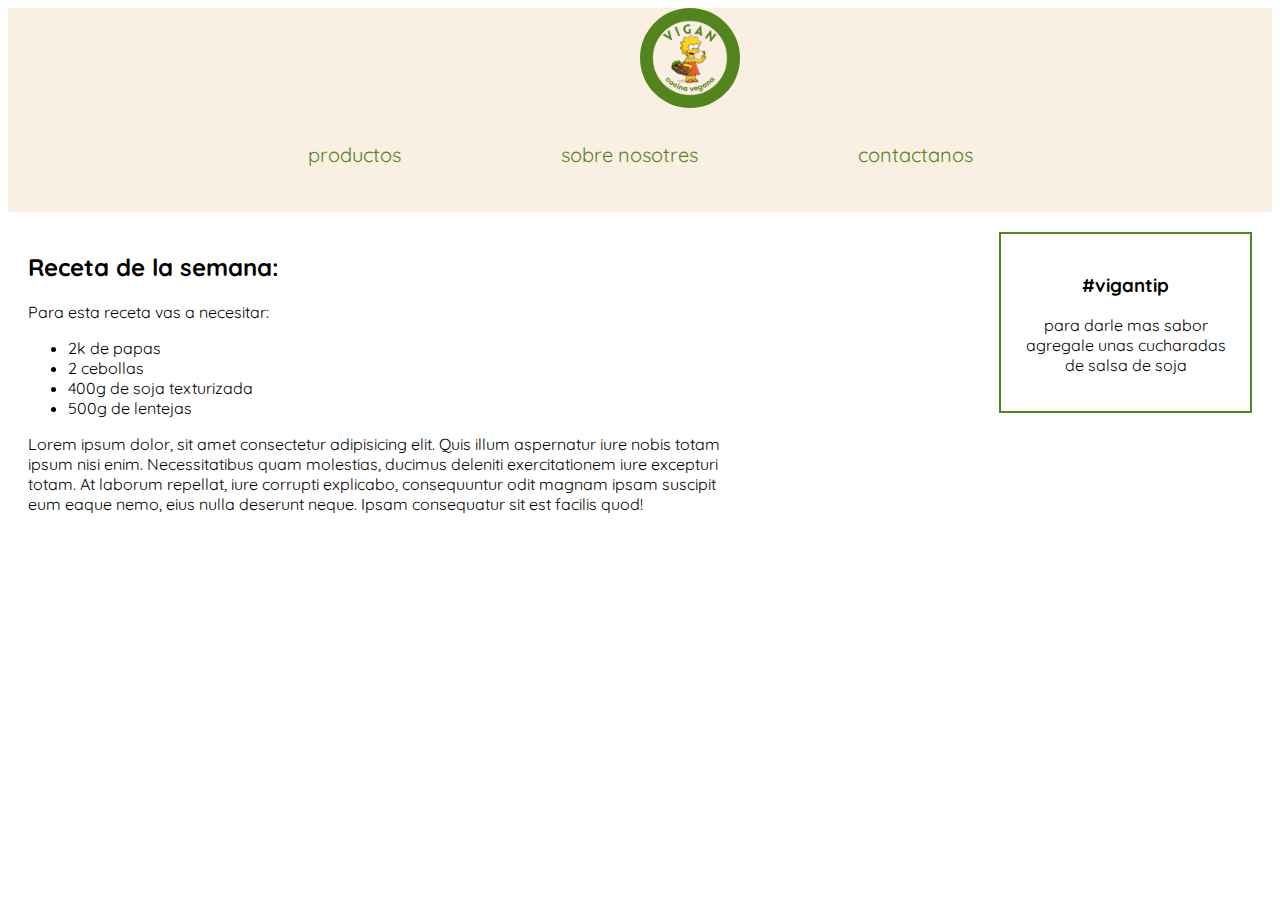
<file: index.html>
<!DOCTYPE html>
<html lang="en">
<head>
    <meta charset="UTF-8">
    <meta http-equiv="X-UA-Compatible" content="IE=edge">
    <meta name="viewport" content="width=device-width, initial-scale=1.0">
    <title>Vigan</title>
    <link rel="stylesheet" href="style.css">
</head>
<body>
    <div class="page-wrap">
        <div class="barra-superior">
            <div class="center">
                <a href="index.html" >
                    <img class="logo" src="./logovigan.png" alt="Logo Vigan en verde">
                </a>
            </div>
            <div id="navegacion">
                <a href="productos.html">productos</a>
                <a href="sobrenosotres.html">sobre nosotres</a>
                <a href="contactanos.html">contactanos</a>
            </div>
        </div>
            
        <article>
            <div class="articulo">
                <h2>Receta de la semana:</h2>
                <p>Para esta receta vas a necesitar:</p>
                <ul>
                    <li>2k de papas</li>
                    <li>2 cebollas</li>
                    <li>400g de soja texturizada</li>
                    <li>500g de lentejas</li>
                </ul>
                <p>Lorem ipsum dolor, sit amet consectetur adipisicing elit. Quis illum aspernatur iure nobis totam ipsum nisi enim. Necessitatibus quam molestias, ducimus deleniti exercitationem iure excepturi totam. At laborum repellat, iure corrupti explicabo, consequuntur odit magnam ipsam suscipit eum eaque nemo, eius nulla deserunt neque. Ipsam consequatur sit est facilis quod!</p>
            </div>
        </article>
        <aside>
            <div class="aside">
                <h3>#vigantip</h3>
                <p>para darle mas sabor agregale unas cucharadas de salsa de soja</p>
            </div>
        </aside>
    </div>
</body>
</html>
</file>
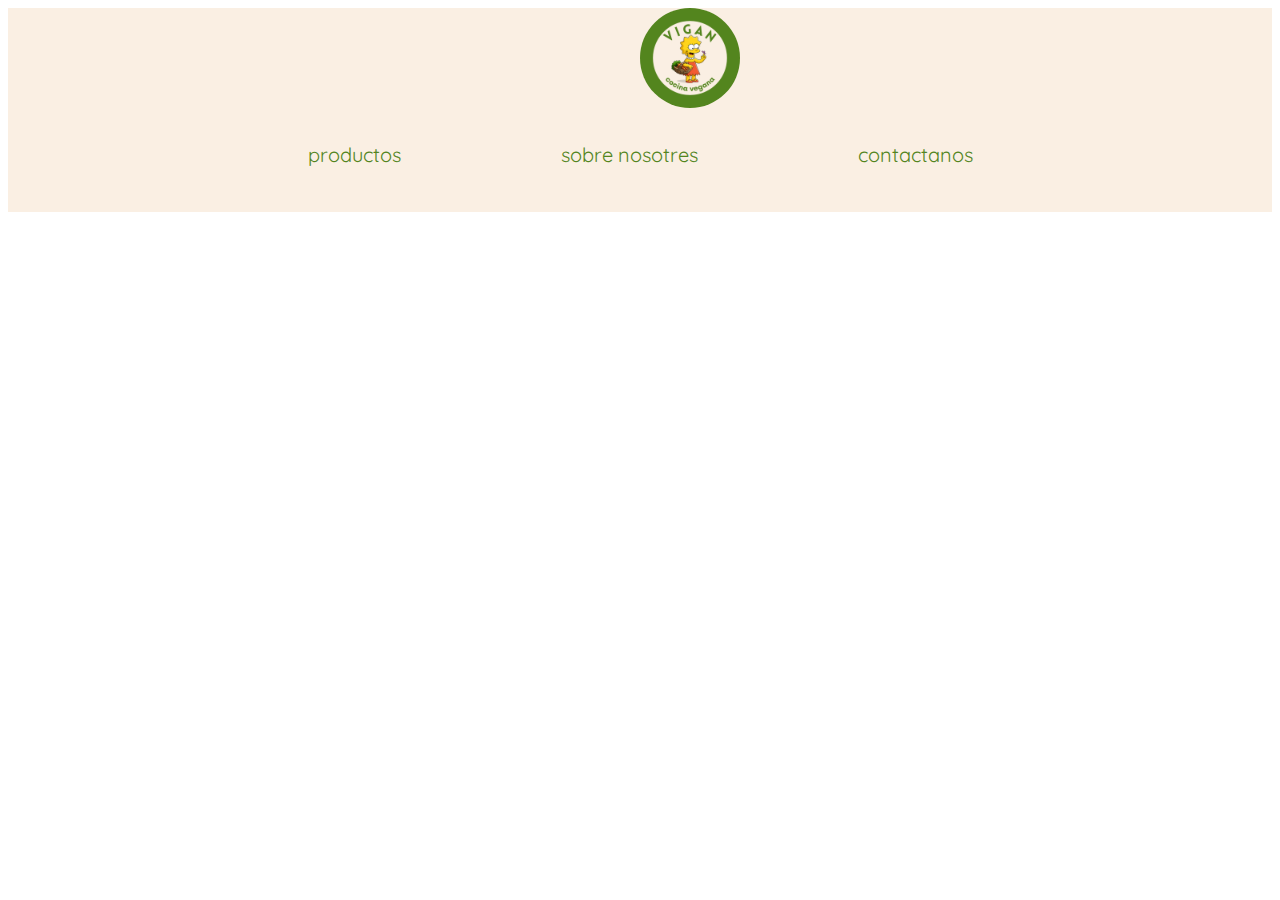
<file: contactanos.html>
<!DOCTYPE html>
<html lang="en">
<head>
    <meta charset="UTF-8">
    <meta http-equiv="X-UA-Compatible" content="IE=edge">
    <meta name="viewport" content="width=device-width, initial-scale=1.0">
    <title>Vigan</title>
    <link rel="stylesheet" href="style.css">
</head>
<body>
    <div class="barra-superior">
        <div class="center">
            <a href="index.html" >
                <img class="logo" src="./logovigan.png" alt="Logo Vigan en verde">
            </a>
        </div>
        <div id="navegacion">
            <a href="productos.html">productos</a>
            <a href="sobrenosotres.html">sobre nosotres</a>
            <a href="contactanos.html">contactanos</a>
        </div>
    </div>
</file>
<file: style.css>
@import url('https://fonts.googleapis.com/css2?family=Poppins&family=Quicksand:wght@300;500&family=Varela+Round&display=swap');
* {
    box-sizing: border-box;
}

#page-wrap {
    width: 100%;
    margin: 0 auto;
}

body {
    font-family: 'Quicksand', sans-serif;
}

.barra-superior {
    padding-bottom: 15px;
    background: #faefe3;
}

.logo {
    border-radius: 100%;
    position: center;
    width: 100px;
    margin: 0 auto;
}

.center {
    display: block;
    margin-left: auto;
    margin-right: auto;
    width: 0%;
  }

#navegacion {
    margin: 20px;
    display: flex;
    justify-content: center;
}

#navegacion a {
    color: #53851e;
    text-decoration: none;
    padding: 10px 80px;
    text-align: center;
    font-size: 20px;
}

.articulo {
    padding: 20px;
    width: 60%;
    float: left;
}

aside {
    padding: 20px;
    width: 20%;
    float: right;
    text-align: center;
    border: 2px solid #53851e;
    margin: 20px;
}
</file>
